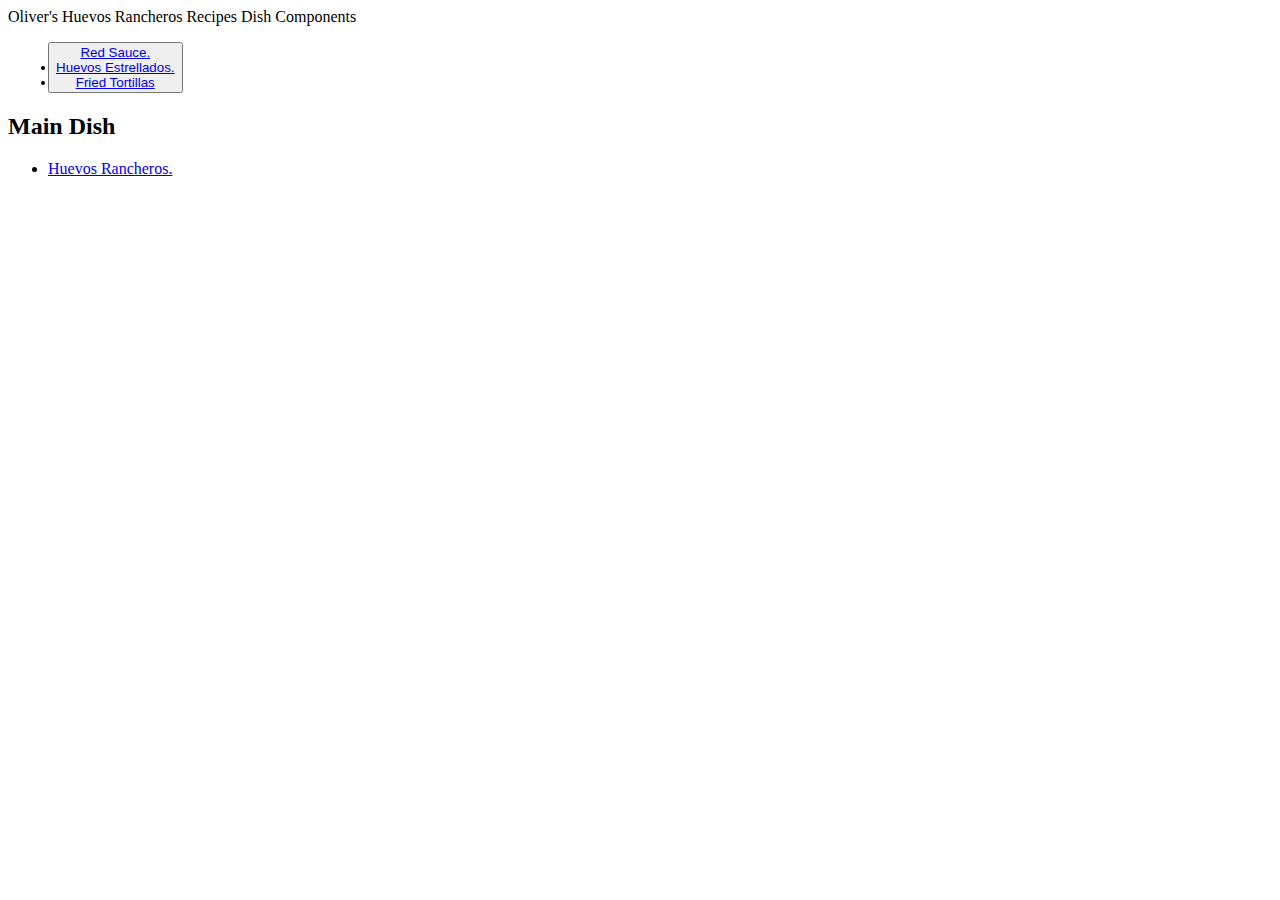
<file: index.html>
<!DOCTYPE html>
<html lang="en">
<head>
    <meta charset="UTF-8">
    <link rel="stylesheet" href="styles.css">
    <meta http-equiv="X-UA-Compatible" content="IE=edge">
    <meta name="viewport" content="width=device-width, initial-scale=1.0">
    <title>Oliver's Recipes</title>
</head>
<body>

    <class h1="heading-1">Oliver's Huevos Rancheros Recipes</h1>
    <class h2="heading-2">Dish Components</h2>
      <ul>
        <button li="button"><a href="../odin-recipes2/recipes/red_sauce.html">Red Sauce.</a></li>
        <li><a href="../odin-recipes2/recipes/huevo.html">Huevos Estrellados.</a></li>
        <li><a href="../odin-recipes2/recipes/tortilla.html">Fried Tortillas</a></li>
      </ul>
    <h2>Main Dish</h2>
      <ul>
        <li><a href="../odin-recipes2/recipes/huevos_rancheros.html">Huevos Rancheros.</a></li>
      </ul>
</body>
</html>
</file>
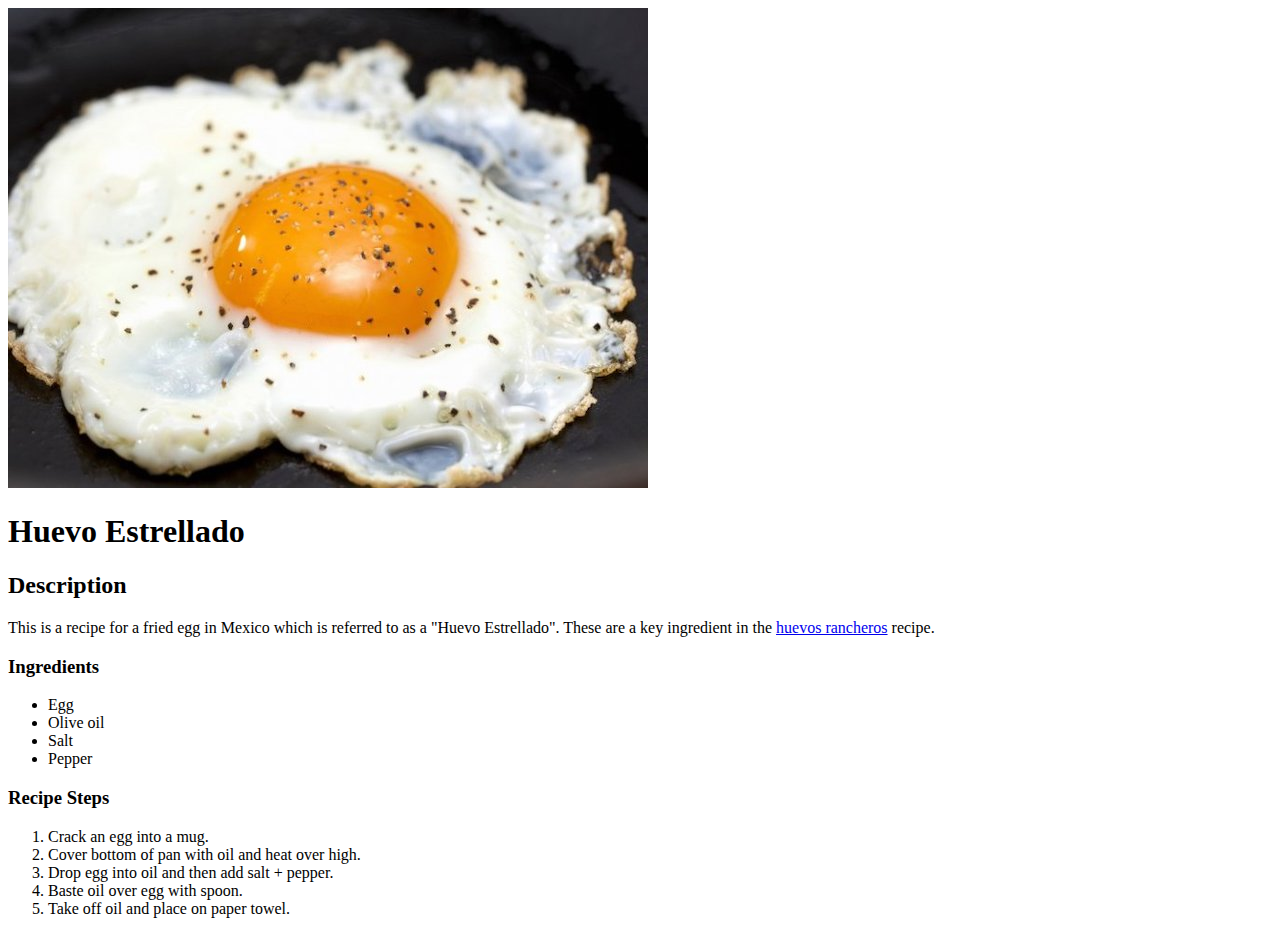
<file: recipes/huevo.html>
<!DOCTYPE html>
<html lang="en">
<head>
    <meta charset="UTF-8">
    <meta http-equiv="X-UA-Compatible" content="IE=edge">
    <meta name="viewport" content="width=device-width, initial-scale=1.0">
    <title>Huevo Estrellado</title>
</head>
<body>
    <img src="../images/egg.jpg">
    <h1>Huevo Estrellado</h1>
    <h2>Description</h2>
        <p>This is a recipe for a fried egg in Mexico which is referred to as a "Huevo Estrellado". These are a key ingredient in the <a href="../recipes/huevos_rancheros.html">huevos rancheros</a> recipe.</p>
    <h3>Ingredients</h3>
    <ul>
        <li>Egg</li>
        <li>Olive oil</li>
        <li>Salt</li>
        <li>Pepper</li>
    </ul>

    <h3>Recipe Steps</h3>
    <ol>
        <li>Crack an egg into a mug.</li>
        <li>Cover bottom of pan with oil and heat over high.</li>
        <li>Drop egg into oil and then add salt + pepper.</li>
        <li>Baste oil over egg with spoon.</li>
        <li>Take off oil and place on paper towel.</li>
    </ol>
</body>
</html>
</file>
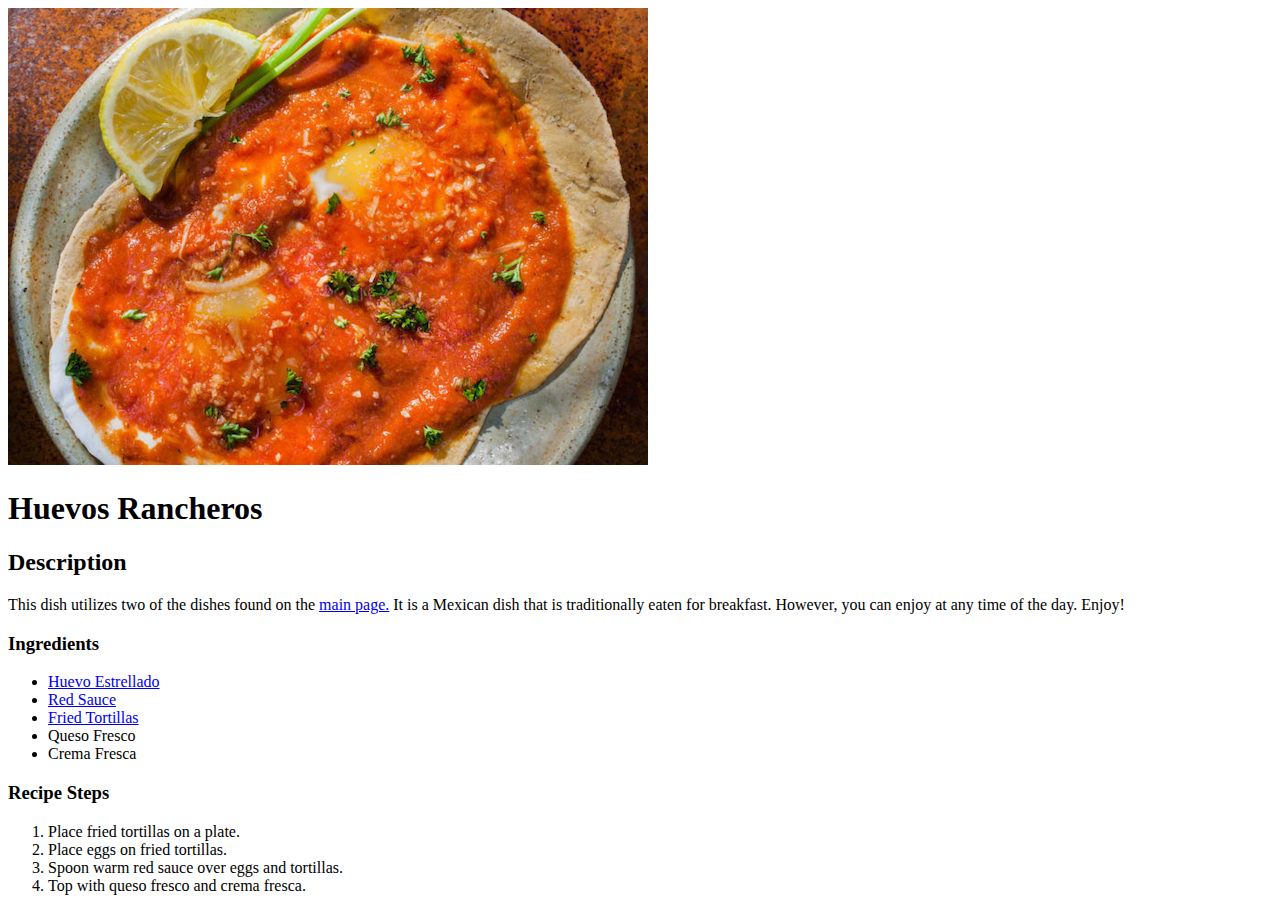
<file: recipes/huevos_rancheros.html>
<!DOCTYPE html>
<html lang="en">
<head>
    <meta charset="UTF-8">
    <meta http-equiv="X-UA-Compatible" content="IE=edge">
    <meta name="viewport" content="width=device-width, initial-scale=1.0">
    <title>Huevos Rancheros</title>
</head>
<body>
    <img src="../images/huevos-rancheros.jpg">
    <h1>Huevos Rancheros</h1>
    <h2>Description</h2>
        <p>This dish utilizes two of the dishes found on the <a href="../index.html">main page.</a> It is a Mexican dish that is traditionally eaten for breakfast. However, you can enjoy at any time of the day. Enjoy!</p>
    <h3>Ingredients</h3>
    <ul>
        <li><a href="../recipes/huevo.html">Huevo Estrellado</a></li>
        <li><a href="../recipes/chilaquile_sauce.html">Red Sauce</a></li>
        <li><a href="../recipes/tortilla.html">Fried Tortillas</a></li>
        <li>Queso Fresco</li>
        <li>Crema Fresca</li>
    </ul>
    <h3>Recipe Steps</h3>
    <ol>
        <li>Place fried tortillas on a plate.</li>
        <li>Place eggs on fried tortillas.</li>
        <li>Spoon warm red sauce over eggs and tortillas.</li>
        <li>Top with queso fresco and crema fresca.</li>
    </ol>
    
</body>
</html>
</file>
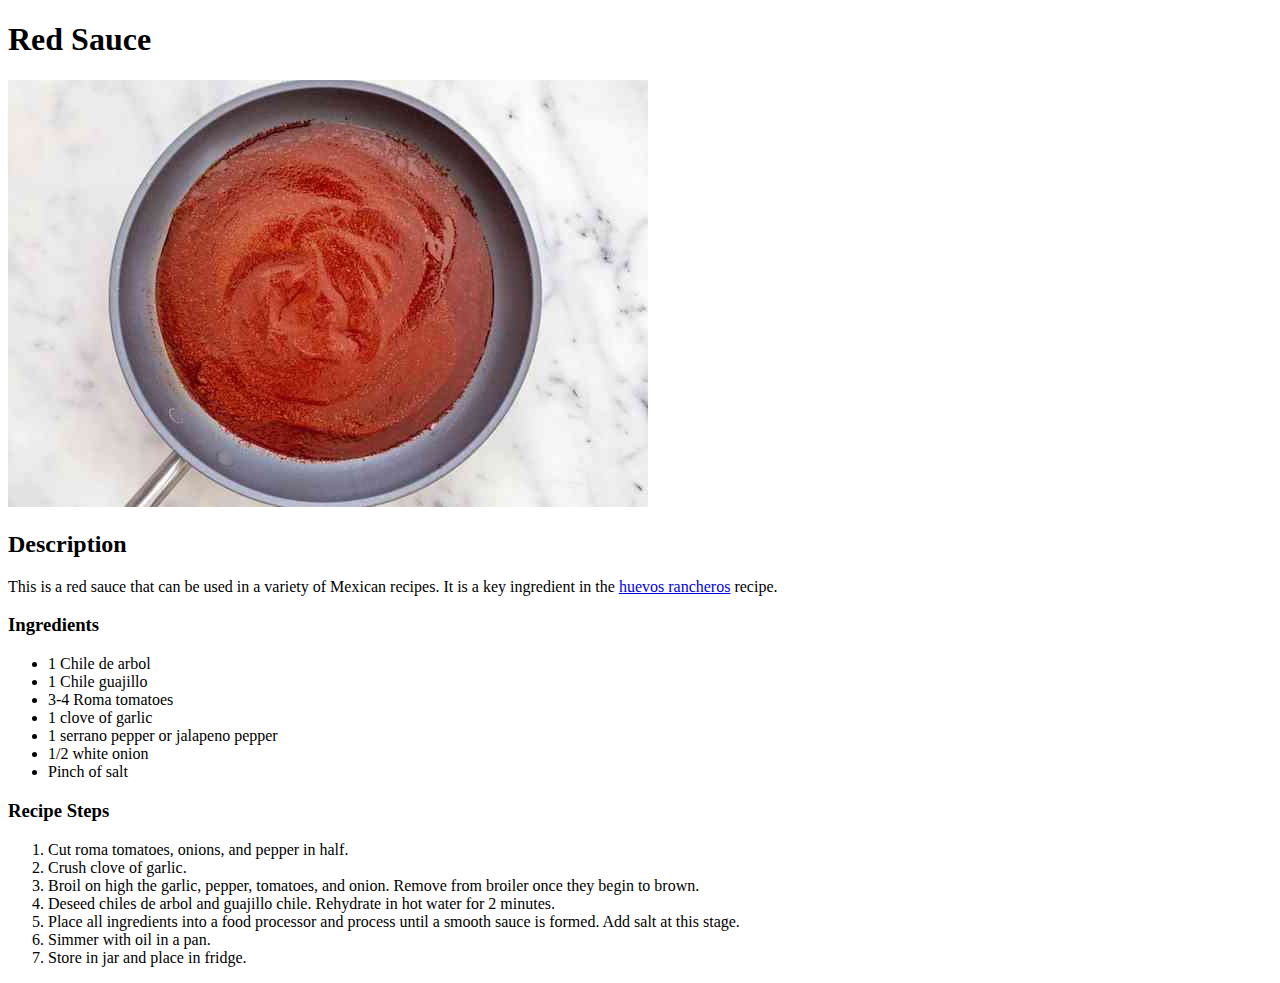
<file: recipes/red_sauce.html>
<!DOCTYPE html>
<html lang="en">
<head>
    <meta charset="UTF-8">
    <meta http-equiv="X-UA-Compatible" content="IE=edge">
    <meta name="viewport" content="width=device-width, initial-scale=1.0">
    <title>Red Sauce</title>
</head>

<body>
    <h1>Red Sauce</h1>
      <img src="../images/red_sauce.jpg">
    <h2>Description</h2>
        <p>This is a red sauce that can be used in a variety of Mexican recipes. It is a key ingredient in the <a href="../recipes/huevos_rancheros.html">huevos rancheros</a> recipe.</p>
    <h3>Ingredients</h3>
    <ul>
        <li>1 Chile de arbol</li>
        <li>1 Chile guajillo</li>
        <li>3-4 Roma tomatoes</li>
        <li>1 clove of garlic</li>
        <li>1 serrano pepper or jalapeno pepper</li>
        <li>1/2 white onion</li>
        <li>Pinch of salt</li>
    </ul>

    <h3>Recipe Steps</h3>
    <ol>
        <li>Cut roma tomatoes, onions, and pepper in half.</li>
        <li>Crush clove of garlic.</li>
        <li>Broil on high the garlic, pepper, tomatoes, and onion. Remove from broiler once they begin to brown.</li>
        <li>Deseed chiles de arbol and guajillo chile. Rehydrate in hot water for 2 minutes.</li>
        <li>Place all ingredients into a food processor and process until a smooth sauce is formed. Add salt at this stage.</li>
        <li>Simmer with oil in a pan.</li>
        <li>Store in jar and place in fridge.</li>
    </ol>

</body>
</html>
</file>
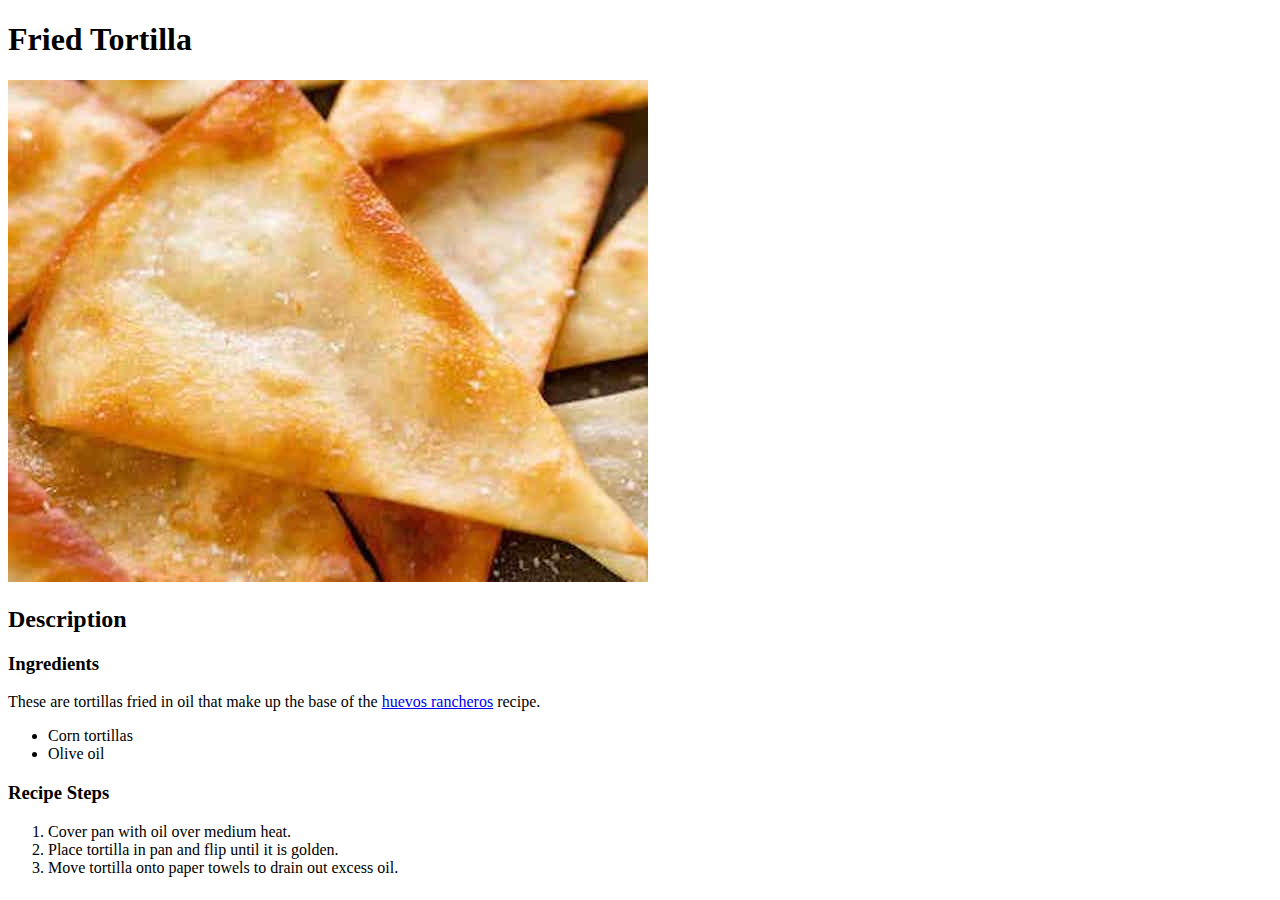
<file: recipes/tortilla.html>
<!DOCTYPE html>
<html lang="en">
<head>
    <meta charset="UTF-8">
    <meta http-equiv="X-UA-Compatible" content="IE=edge">
    <meta name="viewport" content="width=device-width, initial-scale=1.0">
    <title>Fried Tortillas</title>
</head>
<body>
    <h1>Fried Tortilla</h1>
        <img src="../images/Fried-Tortillas.jpg">
    <h2>Description</h2>
    <h3>Ingredients</h3>    
        <p>These are tortillas fried in oil that make up the base of the <a href="../recipes/huevos_rancheros.html">huevos rancheros</a> recipe.</p>
        <ul>
            <li>Corn tortillas</li>
            <li>Olive oil</li>
        </ul>
    <h3>Recipe Steps</h3>
        <ol>
            <li>Cover pan with oil over medium heat.</li>
            <li>Place tortilla in pan and flip until it is golden.</li>
            <li>Move tortilla onto paper towels to drain out excess oil.</li>
        </ol>
</body>
</html>
</file>
<file: styles.css>
/* styles.css */

.button {
    color: blue;
}
</file>
